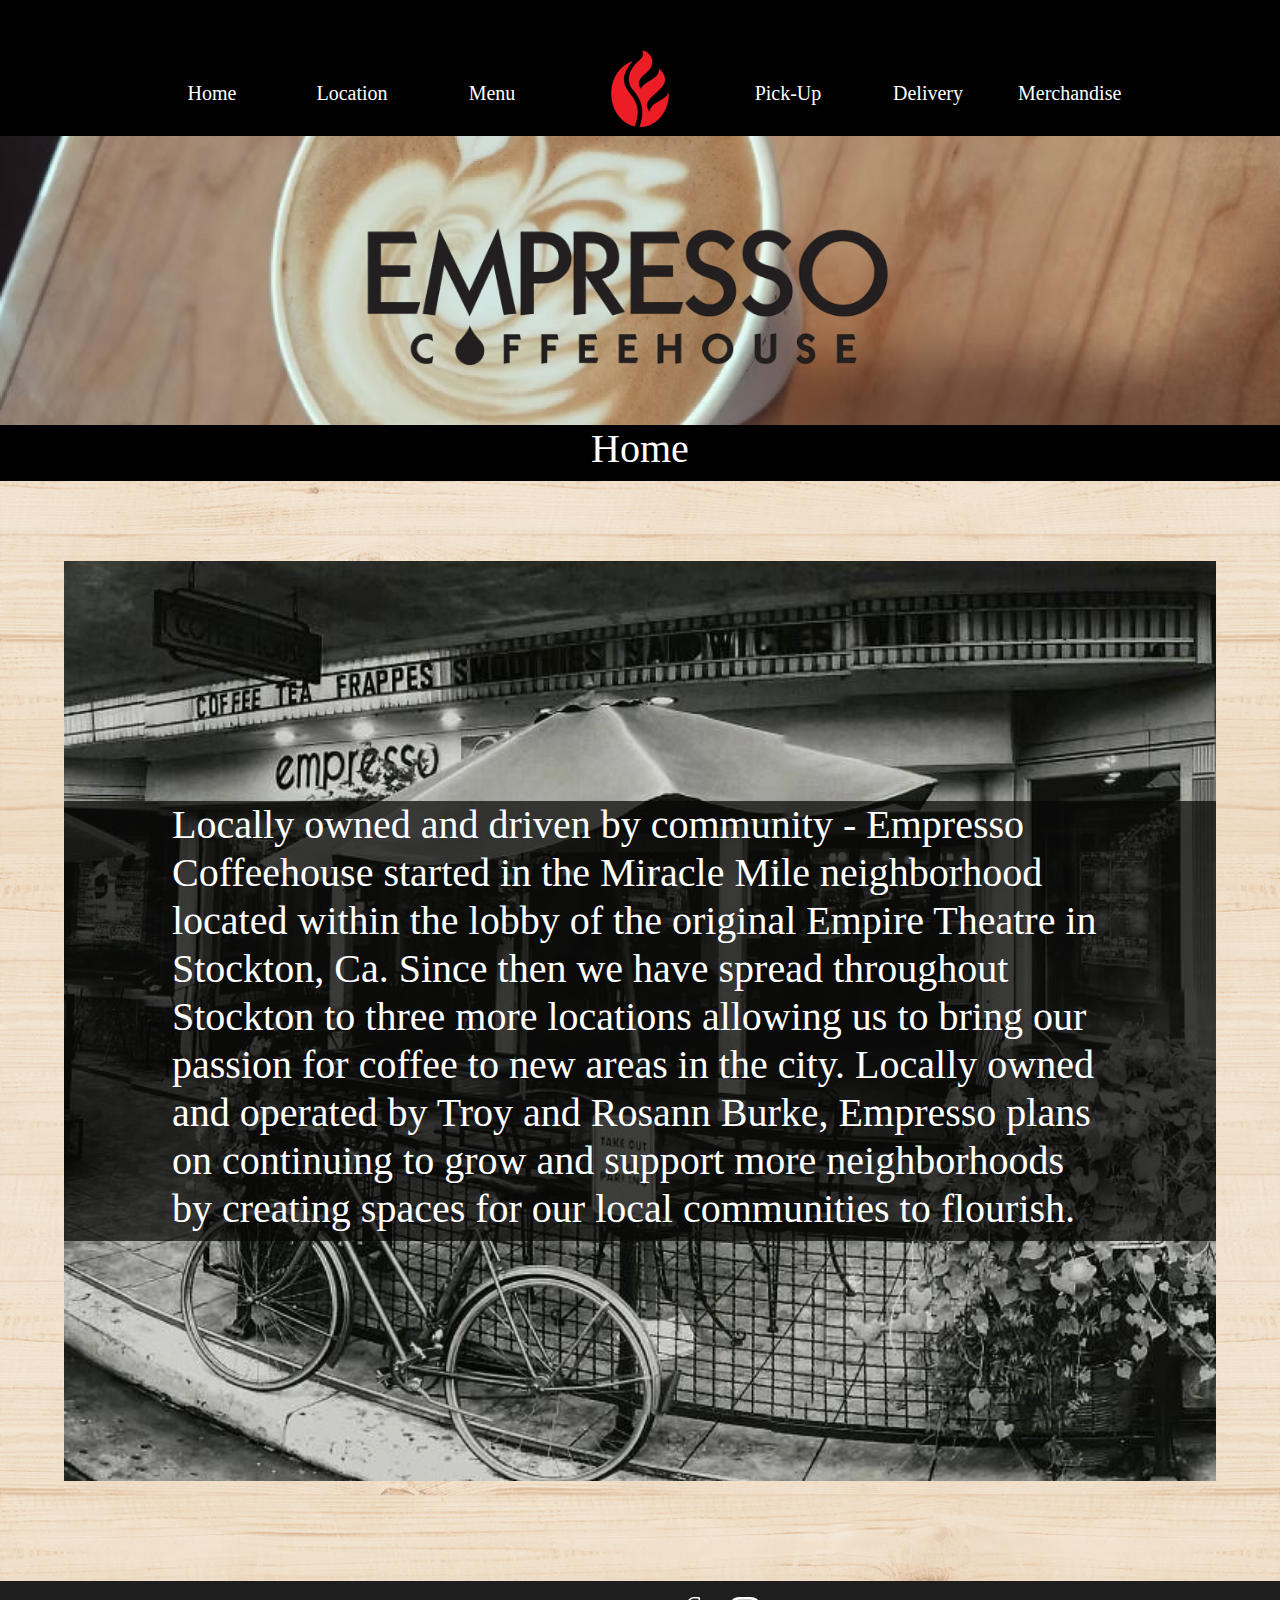
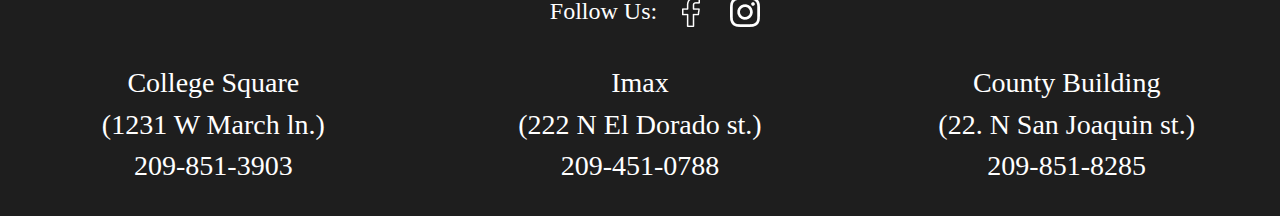
<file: index.html>
<!doctype html>
<html lang="en">

<head>
  <meta charset="utf-8">
  <meta name="viewport" content="width=device-width, initial-scale=1">
  <title>Empresso Coffee House(Business Redesign)</title>
  <link rel="shortcut icon" href="./assets/favicon.png" type="image/x-icon">
  <link href="https://cdn.jsdelivr.net/npm/bootstrap@5.3.3/dist/css/bootstrap.min.css" rel="stylesheet"
    integrity="sha384-QWTKZyjpPEjISv5WaRU9OFeRpok6YctnYmDr5pNlyT2bRjXh0JMhjY6hW+ALEwIH" crossorigin="anonymous">
  <link rel="stylesheet" href="./styles/style.css">
</head>

<body>
  <!--Navbar start-->
  <nav class="navbar navbar-expand-lg" data-bs-theme="dark">
    <div class="container-fluid">
      <a class="navbar-brand d-lg-none nav-image-container">
        <img class=" nav-image" src="./assets/empressoNavLogo.png" alt="Cafe Logo" />
      </a>
      <button class="navbar-toggler" type="button" data-bs-toggle="collapse" data-bs-target="#navbarNav"
        aria-controls="navbarNav" aria-expanded="false" aria-label="Toggle navigation">
        <span class="navbar-toggler-icon"></span>
      </button>
      <div class="collapse navbar-collapse" id="navbarNav">
        <ul class="navbar-nav mx-auto navColor">
          <li class="nav-item text-navbar">
            <a href="#">Home</a>
          </li>
          <li class="nav-item text-navbar">
            <a href="./pages/locations.html">Location</a>
          </li>
          <li class="nav-item text-navbar">
            <a href="./pages/menu.html">Menu</a>
          </li>
          <a class="d-none d-lg-block nav-image-container">
            <img class=" nav-image" src="./assets/empressoNavLogo.png" alt="Cafe Logo" />
          </a>
          <li class="nav-item text-navbar">
            <a href="https://empresso-coffee-college-square.square.site/" target="_blank">Pick-Up</a>
          </li>
          <li class="nav-item text-navbar">
            <a href="https://order.online/online-ordering/business/~341841?delivery=true" target="_blank">Delivery</a>
          </li>
          <li class="nav-item text-navbar">
            <a href="https://www.empressocoffee.com/collections/all" target="_blank">Merchandise</a>
          </li>
        </ul>
      </div>
    </div>
  </nav>
  <!--Navbar end-->

  <!-- Under Nav Image Start -->
  <div class="container-fluid java-bg">
    <div class="row d-flex justify-content-center">
      <div class="col-6 java-box">
        <img class="java-image" src="./assets/empressologo.png" alt=" Empresso Logo">
      </div>
    </div>
  </div>

  <!-- Under Nav Image End -->

  <!--Section Title start-->
  <div class="container-fluid section-title">
    <div class="row d-flex justify-content-center">
      <div class="col-4 d-flex justify-content-center">
        <h1>Home</h1>
      </div>
    </div>
  </div>
  <!--Section Title end-->

  <!--About start-->
  <div class="container-fluid d-flex justify-content-center about-bg">
    <div class="row d-flex justify-content-center about-box">
      <div class="col-10">
        <h1 class="about-text">Locally owned and driven by community - Empresso Coffeehouse started in the Miracle Mile
          neighborhood located within the lobby of the original Empire Theatre in Stockton, Ca. Since then we have
          spread throughout Stockton to three more locations allowing us to bring our passion for coffee to new areas in
          the city. Locally owned and operated by Troy and Rosann Burke, Empresso plans on continuing to grow and
          support more neighborhoods by creating spaces for our local communities to flourish.</h1>
      </div>
    </div>
  </div>
  <!--About end-->

  <!--footer start-->
  <div class="container-fluid main-footer footer-color footer-text">
    <div class="row hide-footer-one">
      <div class="col follow-content mt-3">
        <h4 class="follow-centering">Follow Us:</h4>
        <a href="https://www.facebook.com/Empresso209" target="_blank"><img class="icon-margin" src="./assets/Facebook.png" alt="FaceBook Logo"> </a>
        <a href="https://www.instagram.com/empressocoffeehouse/" target="_blank"><img class="icon-margin2" src="./assets/Instagram.png" alt="Instagram Logo"></a>
      </div>
    </div>
    <div class="row hide-footer-two">
      <div class="col margin-hidden">
        <h4 class="text-center">Follow Us:</h4>
      </div>
    </div>
    <div class="row d-flex justify-content-center mt-3">
      <div class="col hide-footer-two">
        <a href="https://www.facebook.com/Empresso209" target="_blank"><img class="icon-margin" src="./assets/Facebook.png" alt="FaceBook Logo"> </a>
      <a href="https://www.instagram.com/empressocoffeehouse/" target="_blank"><img class="icon-margin2" src="./assets/Instagram.png" alt="Instagram Logo"></a>
      </div>
    </div>
    <div class="row mt-3 text-center">
      <div class="col-12 col-md-4 footer-margin">
        <h3>College Square</h3>
        <h3>(1231 W March ln.)</h3>
        <h3>209-851-3903</h3>
      </div>
      <div class="col-12 col-md-4 footer-margin">
        <h3>Imax</h3>
        <h3>(222 N El Dorado st.)</h3>
        <h3>209-451-0788</h3>
      </div>
      <div class="col-12 col-md-4 footer-margin">
        <h3>County Building</h3>
        <h3>(22. N San Joaquin st.)</h3>
        <h3>209-851-8285</h3>
      </div>
    </div>
  </div>
  <!--footer end-->



  <script src="https://cdn.jsdelivr.net/npm/bootstrap@5.3.3/dist/js/bootstrap.bundle.min.js"
    integrity="sha384-YvpcrYf0tY3lHB60NNkmXc5s9fDVZLESaAA55NDzOxhy9GkcIdslK1eN7N6jIeHz"
    crossorigin="anonymous"></script>
</body>

</html>
</file>
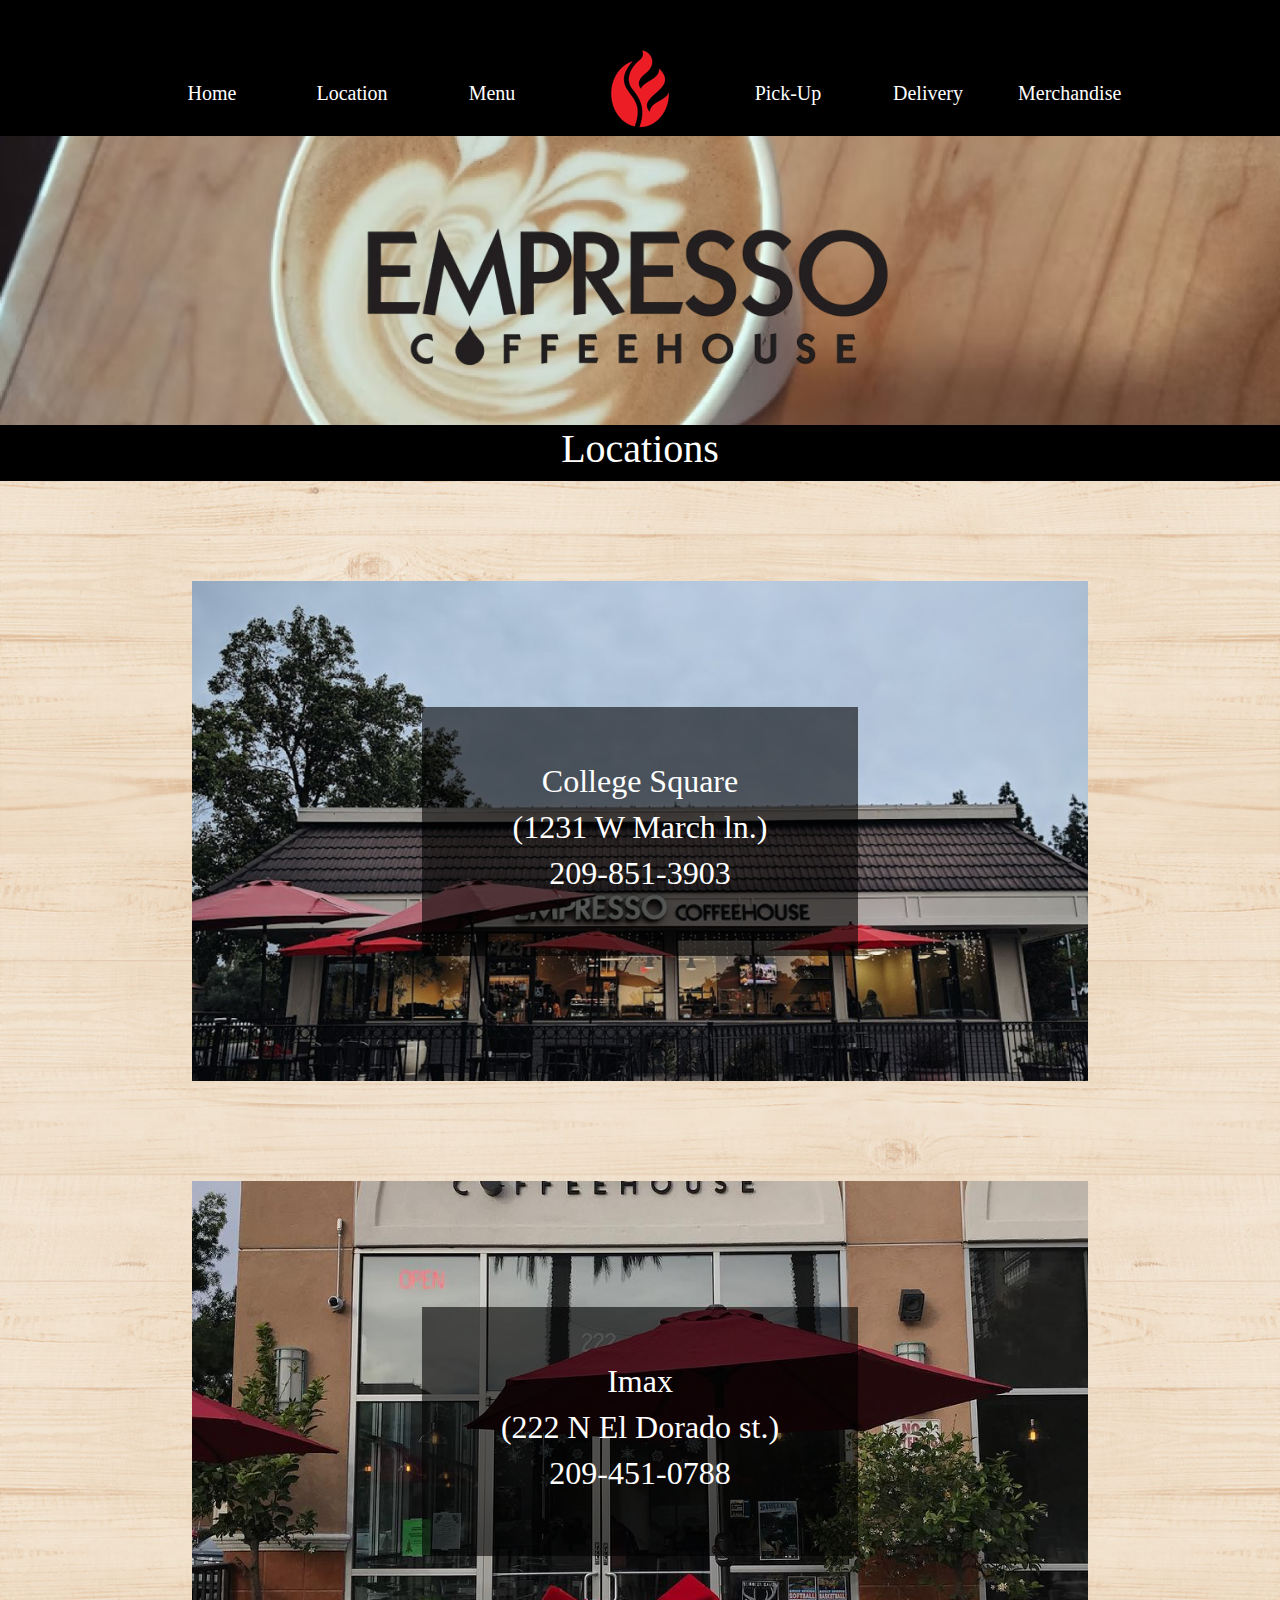
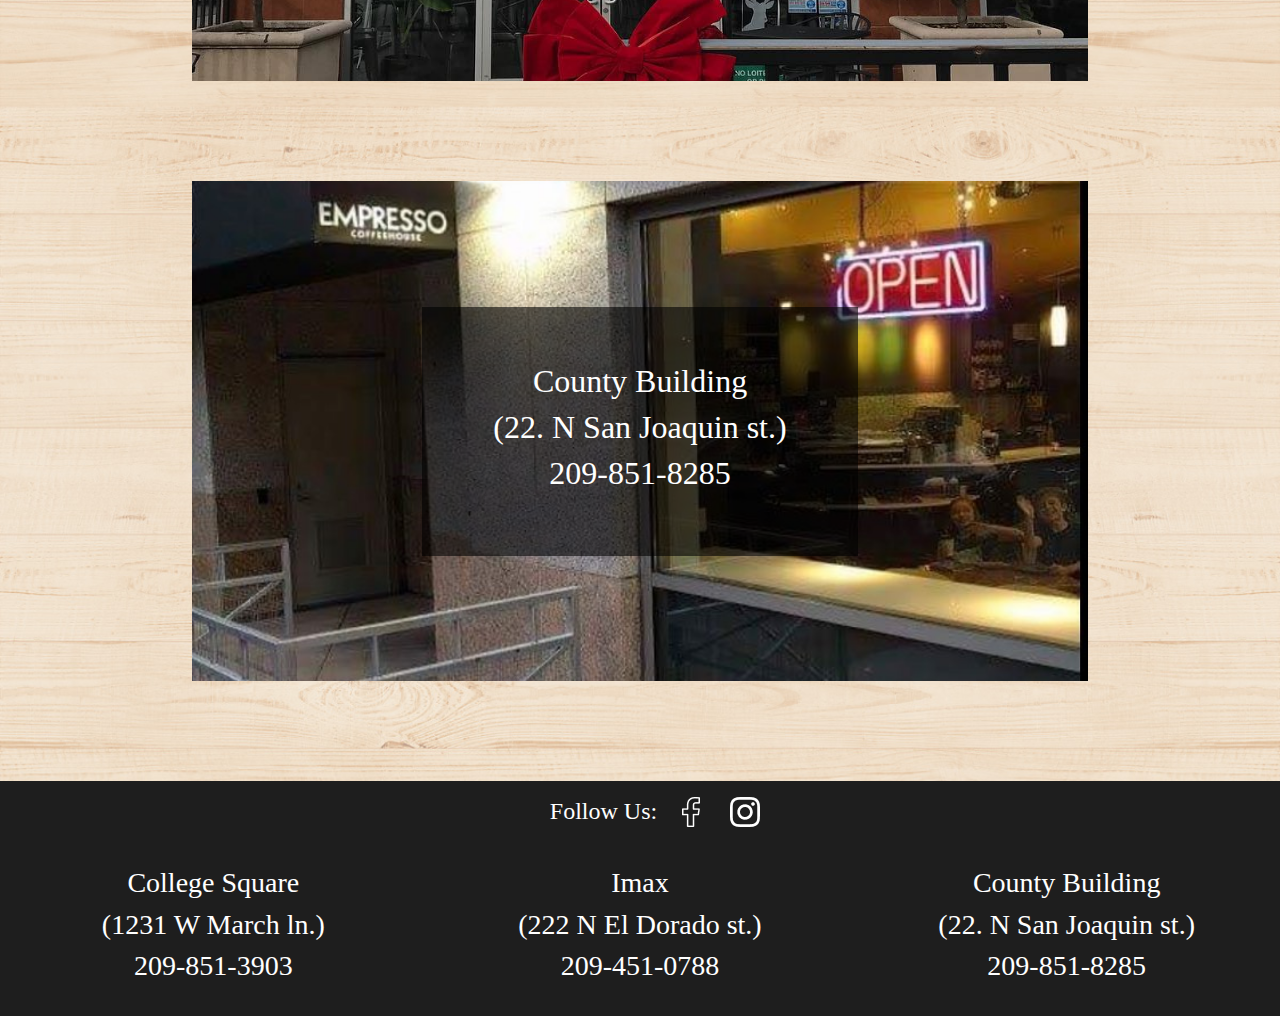
<file: pages/locations.html>
<!doctype html>
<html lang="en">
  <head>
    <meta charset="utf-8">
    <meta name="viewport" content="width=device-width, initial-scale=1">
    <title>Empresso Coffee House(Business Redesign)</title>
    <link rel="shortcut icon" href="../assets/favicon.png" type="image/x-icon">
    <link href="https://cdn.jsdelivr.net/npm/bootstrap@5.3.3/dist/css/bootstrap.min.css" rel="stylesheet" integrity="sha384-QWTKZyjpPEjISv5WaRU9OFeRpok6YctnYmDr5pNlyT2bRjXh0JMhjY6hW+ALEwIH" crossorigin="anonymous">
    <link rel="stylesheet" href="../styles/location-style.css">
    <link rel="stylesheet" href="../styles/style.css">
  </head>

<body>

  <!--Navbar start-->
  <nav class="navbar navbar-expand-lg" data-bs-theme="dark">
    <div class="container-fluid">
      <a class="navbar-brand d-lg-none nav-image-container">
        <img class=" nav-image" src="../assets/empressoNavLogo.png" alt="Cafe Logo" />
      </a>
      <button class="navbar-toggler" type="button" data-bs-toggle="collapse" data-bs-target="#navbarNav"
        aria-controls="navbarNav" aria-expanded="false" aria-label="Toggle navigation">
        <span class="navbar-toggler-icon"></span>
      </button>
      <div class="collapse navbar-collapse" id="navbarNav">
        <ul class="navbar-nav mx-auto navColor">
          <li class="nav-item text-navbar">
            <a href="../index.html">Home</a>
          </li>
          <li class="nav-item text-navbar">
            <a href="../pages/locations.html">Location</a>
          </li>
          <li class="nav-item text-navbar">
            <a href="../pages/menu.html">Menu</a>
          </li>
          <a class="d-none d-lg-block nav-image-container">
            <img class=" nav-image" src="../assets/empressoNavLogo.png" alt="Cafe Logo" />
          </a>
          <li class="nav-item text-navbar">
            <a href="https://empresso-coffee-college-square.square.site/" target="_blank">Pick-Up</a>
          </li>
          <li class="nav-item text-navbar">
            <a href="https://order.online/online-ordering/business/~341841?delivery=true" target="_blank">Delivery</a>
          </li>
          <li class="nav-item text-navbar">
            <a href="https://www.empressocoffee.com/collections/all" target="_blank">Merchandise</a>
          </li>
        </ul>
      </div>
    </div>
  </nav>
  <!--Navbar end-->

  <!--Under Nav Image Start-->
  <div class="container-fluid java-bg">
    <div class="row d-flex justify-content-center">
      <div class="col-6 java-box">
        <img class="java-image" src="../assets/empressologo.png" alt="Image of coffee mug filled with coffee">
      </div>
    </div>

  </div>
  <!--Under Nav Image End-->

  <!--Section Title start-->
  <div class="container-fluid section-title">
    <div class="row d-flex justify-content-center">
      <div class="col-4 d-flex justify-content-center">
        <h1>Locations</h1>
      </div>
    </div>
  </div>
  <!--Section Title end-->

  <!--Locations start-->
  <div class="container location-one location-margin">
    <div class="row address">
      <div class="col location-text">
        <h2>College Square</h2>
        <h2>(1231 W March ln.)</h2>
        <h2>209-851-3903</h2>
      </div>
    </div>
  </div>

  <div class="container location-two location-margin">
    <div class="row address">
      <div class="col location-text">
        <h2>Imax</h2>
        <h2>(222 N El Dorado st.)</h2>
        <h2>209-451-0788</h2>
      </div>
    </div>
  </div>

  <div class="container location-three location-margin">
    <div class="row address">
      <div class="col location-text">
        <h2>County Building</h2>
        <h2>(22. N San Joaquin st.)</h2>
        <h2>209-851-8285</h2>
      </div>
    </div>
  </div>

  <!--Locations end-->

  <!--footer start-->
  <div class="container-fluid main-footer footer-color footer-text">
    <div class="row hide-footer-one">
      <div class="col follow-content mt-3">
        <h4 class="follow-centering">Follow Us:</h4>
        <a href="https://www.facebook.com/Empresso209" target="_blank"><img class="icon-margin" src="../assets/Facebook.png" alt="FaceBook Logo"> </a>
        <a href="https://www.instagram.com/empressocoffeehouse/" target="_blank"><img class="icon-margin2" src="../assets/Instagram.png" alt="Instagram Logo"></a>
      </div>
    </div>
    <div class="row hide-footer-two">
      <div class="col margin-hidden">
        <h4 class="text-center">Follow Us:</h4>
      </div>
    </div>
    <div class="row d-flex justify-content-center mt-3">
      <div class="col hide-footer-two">
        <a href="https://www.facebook.com/Empresso209" target="_blank"><img class="icon-margin" src="../assets/Facebook.png" alt="FaceBook Logo"> </a>
      <a href="https://www.instagram.com/empressocoffeehouse/" target="_blank"><img class="icon-margin2" src="../assets/Instagram.png" alt="Instagram Logo"></a>
      </div>
    </div>
    <div class="row mt-3 text-center">
      <div class="col-12 col-md-4 footer-margin">
        <h3>College Square</h3>
        <h3>(1231 W March ln.)</h3>
        <h3>209-851-3903</h3>
      </div>
      <div class="col-12 col-md-4 footer-margin">
        <h3>Imax</h3>
        <h3>(222 N El Dorado st.)</h3>
        <h3>209-451-0788</h3>
      </div>
      <div class="col-12 col-md-4 footer-margin">
        <h3>County Building</h3>
        <h3>(22. N San Joaquin st.)</h3>
        <h3>209-851-8285</h3>
      </div>
    </div>
  </div>
  <!--footer end-->

  <script src="https://cdn.jsdelivr.net/npm/bootstrap@5.3.3/dist/js/bootstrap.bundle.min.js"
    integrity="sha384-YvpcrYf0tY3lHB60NNkmXc5s9fDVZLESaAA55NDzOxhy9GkcIdslK1eN7N6jIeHz"
    crossorigin="anonymous"></script>
</body>

</html>
</file>
<file: styles/style.css>
/* Fonts Start */
@font-face {
    font-family: Serif;
    src: url(../assets/fonts/HedvigLettersSerif-Regular-VariableFont_opsz.ttf);
}

@font-face {
    font-family: Sans;
    src: url(../assets/fonts/HedvigLettersSans-Regular.ttf);
}

/* Fonts End */


/*Element selectors start*/
body {
    background-image: url(../assets/bgtexture.jpg);
    background-size: 100%;
    background-repeat: repeat-y;
    font-family: serif, sans-serif;
}

/*Element selectots end*/

/*Class selections start*/

/* NavBar & Logo Start */
.navbar {
    background-color: black;
}

.navbar-nav a {
    color: white;
    text-decoration: none;
}

.navbar-nav a:hover {
    color: #EC221F;
}

.navbar button {
    color: #EC221F;
}
.navbar button:hover {
    color: #EC221F;
}

.nav-image {
    border-radius: 50%;
    max-width: 50%;

    transition: transform 0.5s;
    transform-style: preserve-3d;
    perspective: 1000px;
}
.nav-image:hover{
    animation: rotateImage 1s infinite;
}
@keyframes rotateImage {
    0% {
        transform: rotate3d(0, 0, 0, 0deg);
    }

    100% {
        transform: rotate3d(0, 0, 1, 360deg);
    }
}

.nav-image-container {
    text-align: center;
}

.java-bg {
    background-image: url(../assets/Coffee\ Cup\ under\ Nav.jpg);
    background-repeat: no-repeat;
    background-size: cover;
    background-position: center;
    max-width: 100%;
    height: auto;

}

.java-box {
    margin: 3rem;
    display: flex;
    justify-content: center;
}

.java-image {
    max-width: 100%;
    min-width: 220px;
}

/* NavBar & Logo End */

/* Section Title Start */
.section-title {
    color: white;
    background-color: black;
    font-family: serif, sans-serif;
}

/* Section Title End */

/* About Start */
.about-bg {
    background-image: url(../assets/oldshop.jpg);
    background-repeat: no-repeat;
    background-position: center;
    background-size: cover;
    color: white;
    font-family: serif, sans-serif;
    max-width: 90%;
    height: auto;
    margin-top: 5rem;
}

.about-box {
    background-color: #080808ba;
    margin-top: 15rem;
    margin-bottom: 15rem;
}

/* About End */

/* Footer Home Start */

.main-footer {
    font-family: serif, sans-serif;
    width: 100%;
    height: auto;
}

.footer-color {
    background-color: #1e1e1e;
    padding-bottom: 25px;
    margin-top: 100px;
}

.footer-text {
    color: #ffffff;
}

.follow-content{
    display: flex;
    justify-content: center;
}

.follow-centering {
    margin-left: 30px
}

.icon-margin {
    margin-left: 25px;
    margin-right: 15px;
}

.icon-margin2 {
    margin-left: 15px;
}

.hide-footer-two{
    display: none;
}

/* Footer Home End */



/*Class selectors end*/

/*Media queries start*/
@media (min-width:992px) {
    .navbar-nav li {
        font-family: serif, sans-serif;
        font-size: 1.25rem;
        text-align: center;
        width: 100px;
        margin: 70px 20px 20px;
    }

    .navColor {
        background: black 0% 0% no-repeat padding-box;
        top: 0px;
        bottom: 0px;
        width: auto;
        height: 7.5rem;
        justify-content: center;
        align-items: flex-end;
    }
}

@media (max-width: 991px) {
    .navbar-collapse {
        background-color: black;
        position: absolute;
        top: 100%;
        left: 0;
        right: 0;
        z-index: 1000;
    }

    .navbar-nav li {
        font-family: serif, sans-serif;
        font-size: 1.25rem;
        text-align: start;
        width: 100px;
        margin: 1rem;
    }

    .navColor {
        background-color: black;
        width: 100%;
        padding: 1rem 0;
    }
    .nav-image{
        max-width: 25%;
    }
}

@media (max-width: 767px){
    .footer-margin{
        margin: 40px 0 0;
    }

    .hide-footer-one{
        display: none;
    }

    .hide-footer-two{
        display: contents;
    }

    .icon-margin {
        margin-left: 0px;
        margin-right: 27.5px;
    }
    
    .icon-margin2 {
        margin-left: 27.5px;
    }

    .margin-hidden{
        padding-top: 50px;
    }
}

@media (max-width: 426px) {
    .about-text {
        font-size: x-large;
    }
}

/*Media queries end*/
</file>
<file: styles/location-style.css>
.location-margin {
  margin-top: 100px;
}

.location-one {
  background-image: url(../assets/CollegeSquareLocation4.jpg);
  background-repeat: no-repeat;
  background-position: center;
  max-width: 70%;
  height: 500px;
  background-size: cover;
  display: flex;
  justify-content: center;
  align-items: center;
}

.location-two {
  background-image: url(../assets/imaxcoffee.jpg);
  background-repeat: no-repeat;
  background-position: center;
  max-width: 70%;
  height: 500px;
  background-size: cover;
  display: flex;
  justify-content: center;
  align-items: center;
}

.location-three {
  background-image: url(../assets/courtcoffee.jpg);
  background-repeat: no-repeat;
  background-position: center;
  max-width: 70%;
  height: 500px;
  background-size: cover;
  display: flex;
  justify-content: center;
  align-items: center;
}

.address {
  background-color: #00000096;
  color: #ffffff;
  text-align: center;
  padding: 55px;
  width: 50%;
  font-family: serif, sans-serif;
  align-items: center;
}

@media screen and (max-width: 900px) {
  .address {
    height: 50%;
    width: 70%;
    padding: 30px;
    display: flex;
    justify-content: center;
  }
}

@media screen and (max-width: 730px) {
  .address {
    width: 75%;
    height: 50%;
    padding: 10px;
  }
}

@media screen and (max-width: 580px) {
  .address {
    width: 80%;
    height: 55%;
    padding: 0px;
  }
}

@media screen and (max-width: 500px) {
  .location-one {
    max-width: 80%;
  }
  .location-two {
    max-width: 80%;
  }
  .location-three {
    max-width: 80%;
  }
}

@media screen and (max-width: 426px) {
  .address {
    width: 82.5%;
  }

  .location-one {
    max-width: 80%;
    height: 400px;
  }
  .location-two {
    max-width: 80%;
    height: 400px;
  }
  .location-three {
    max-width: 80%;
    height: 400px;
  }
}

@media screen and (max-width: 320px){
    .location-one {
        height: 350px;
      }
      .location-two {

        height: 350px;
      }
      .location-three {
        height: 350px;
      }
}
</file>
